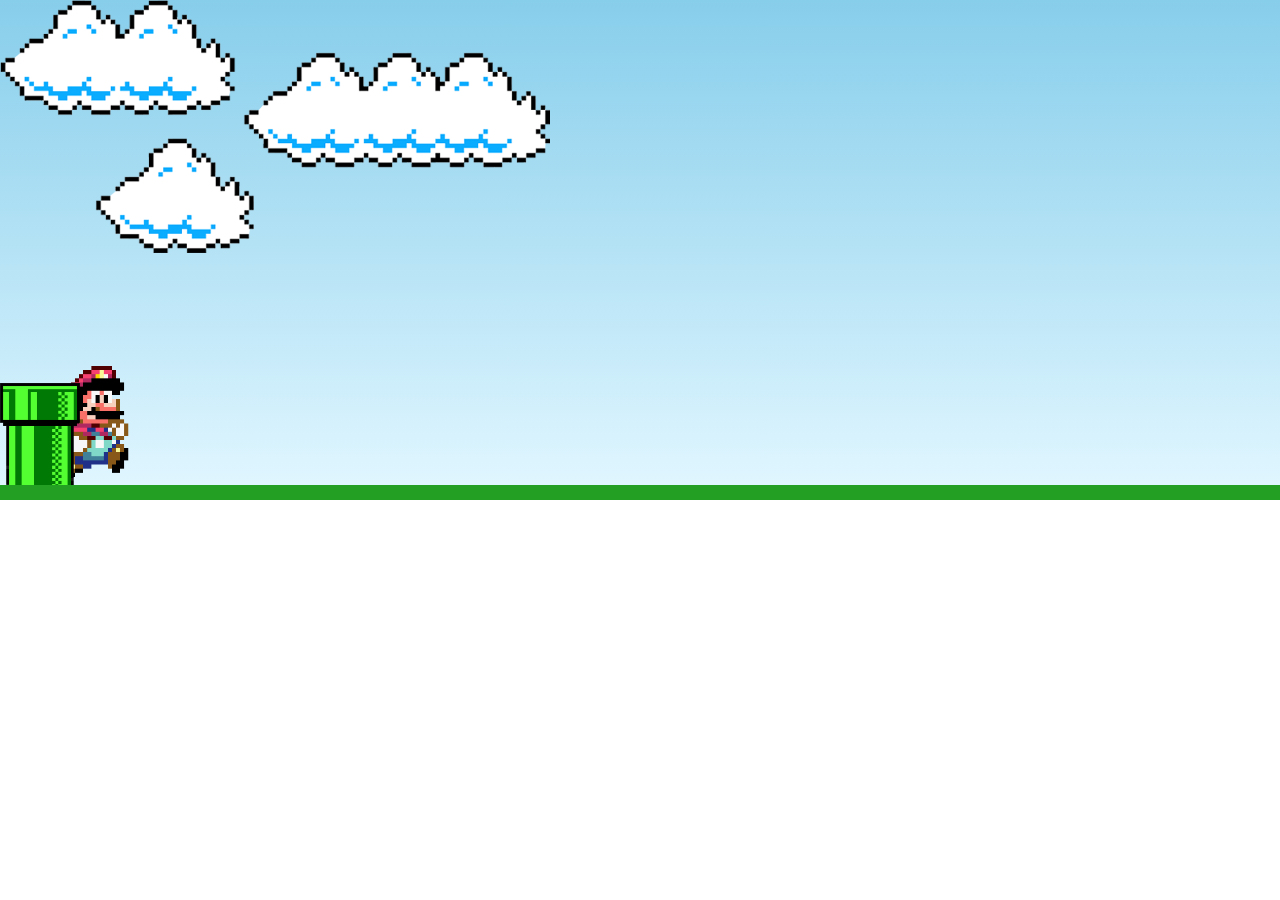
<file: index.html>
<!DOCTYPE html>
<html lang="en">
  <head>
    <meta charset="UTF-8" />
    <meta http-equiv="X-UA-Compatible" content="IE=edge" />
    <meta name="viewport" content="width=device-width, initial-scale=1.0" />

    <link rel="stylesheet" href="css/style.css" />
    <script src="js/script.js" defer></script>

    <title>Mario Jump</title>
  </head>
  <body>
    <div class="game-board">
      <img src="./sources/clouds.png" class="clouds" />
      <img src="./sources/mario.gif" class="mario" />
      <img src="./sources/pipe.png" class="pipe" />
    </div>
  </body>
</html>
</file>
<file: css/style.css>
*{
    margin: 0;
    padding: 0;
    box-sizing: border-box;
}

.game-board {
    width: 100%;
    height: 500px;
    border-bottom: 15px solid rgb(35, 160, 35);
    margin: 0 auto;
    position: relative;
    overflow: hidden;
    background: linear-gradient(#87CEEB, #E0F6FF);
}

.pipe {
    position: absolute;
    bottom: 0;
    width: 80px;
    animation: pipe-animation 3s infinite linear;

}

.mario {
    width: 150px;
    position: absolute;
    bottom: 0px;
}

.jump {
    animation: jump 500ms ease-out;
}

.clouds {
    position: absolute;
    width: 550px;
    animation: clouds-animation 20s infinite linear;
}

@keyframes pipe-animation {
    from {
        right: -80px;
    }

    to {
        right: 100%;

    }
}

@keyframes jump {
    0% {
        bottom: -550px;
    }

    40% {
        bottom: 180px;
    }

    50% {
        bottom: 180px;
    }

    60% {
        bottom: 180px;
    }

    100%{
        bottom: 0;
    }
}

@keyframes clouds-animation {
    from {
        right: 0;
    }

    to {
        right: 100%;
    }
}
</file>
